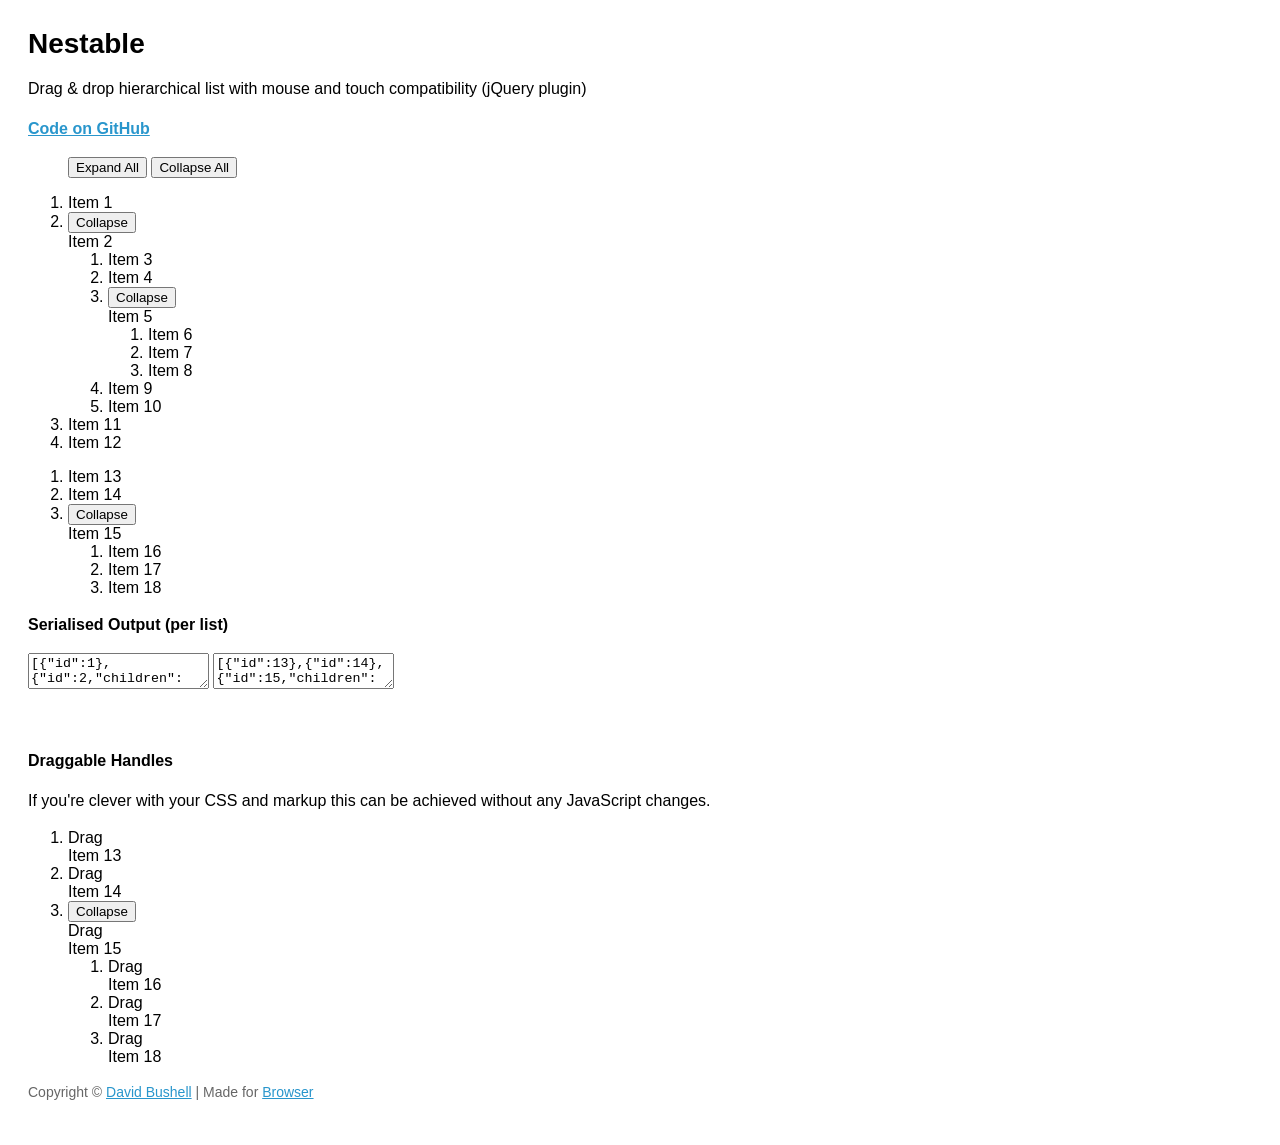
<file: app/assets/js/nestable/index.html>
<!DOCTYPE html>
<!--[if lt IE 7]> <html lang="en" class="lt-ie9 lt-ie8 lt-ie7"> <![endif]-->
<!--[if IE 7]>    <html lang="en" class="lt-ie9 lt-ie8"> <![endif]-->
<!--[if IE 8]>    <html lang="en" class="lt-ie9"> <![endif]-->
<!--[if IE 9]>    <html lang="en" class="ie9"> <![endif]-->
<!--[if gt IE 9]><!--> <html lang="en"> <!--<![endif]-->
<head>
    <meta charset="utf-8">
    <meta name="viewport" content="width=device-width, initial-scale=1, minimum-scale=1">
    <title>Nestable</title>
    <style type="text/css">

.cf:after { visibility: hidden; display: block; font-size: 0; content: " "; clear: both; height: 0; }
* html .cf { zoom: 1; }
*:first-child+html .cf { zoom: 1; }

html { margin: 0; padding: 0; }
body { font-size: 100%; margin: 0; padding: 1.75em; font-family: 'Helvetica Neue', Arial, sans-serif; }

h1 { font-size: 1.75em; margin: 0 0 0.6em 0; }

a { color: #2996cc; }
a:hover { text-decoration: none; }

p { line-height: 1.5em; }
.small { color: #666; font-size: 0.875em; }
.large { font-size: 1.25em; }



    </style>
</head>
<body>

    <h1>Nestable</h1>

    <p>Drag &amp; drop hierarchical list with mouse and touch compatibility (jQuery plugin)</p>

    <p><strong><a href="https://github.com/dbushell/Nestable">Code on GitHub</a></strong></p>

    <menu id="nestable-menu">
        <button type="button" data-action="expand-all">Expand All</button>
        <button type="button" data-action="collapse-all">Collapse All</button>
    </menu>

    <div class="cf nestable-lists">

        <div class="dd" id="nestable">
            <ol class="dd-list">
                <li class="dd-item" data-id="1">
                    <div class="dd-handle">Item 1</div>
                </li>
                <li class="dd-item" data-id="2">
                    <div class="dd-handle">Item 2</div>
                    <ol class="dd-list">
                        <li class="dd-item" data-id="3"><div class="dd-handle">Item 3</div></li>
                        <li class="dd-item" data-id="4"><div class="dd-handle">Item 4</div></li>
                        <li class="dd-item" data-id="5">
                            <div class="dd-handle">Item 5</div>
                            <ol class="dd-list">
                                <li class="dd-item" data-id="6"><div class="dd-handle">Item 6</div></li>
                                <li class="dd-item" data-id="7"><div class="dd-handle">Item 7</div></li>
                                <li class="dd-item" data-id="8"><div class="dd-handle">Item 8</div></li>
                            </ol>
                        </li>
                        <li class="dd-item" data-id="9"><div class="dd-handle">Item 9</div></li>
                        <li class="dd-item" data-id="10"><div class="dd-handle">Item 10</div></li>
                    </ol>
                </li>
                <li class="dd-item" data-id="11">
                    <div class="dd-handle">Item 11</div>
                </li>
                <li class="dd-item" data-id="12">
                    <div class="dd-handle">Item 12</div>
                </li>
            </ol>
        </div>

        <div class="dd" id="nestable2">
            <ol class="dd-list">
                <li class="dd-item" data-id="13">
                    <div class="dd-handle">Item 13</div>
                </li>
                <li class="dd-item" data-id="14">
                    <div class="dd-handle">Item 14</div>
                </li>
                <li class="dd-item" data-id="15">
                    <div class="dd-handle">Item 15</div>
                    <ol class="dd-list">
                        <li class="dd-item" data-id="16"><div class="dd-handle">Item 16</div></li>
                        <li class="dd-item" data-id="17"><div class="dd-handle">Item 17</div></li>
                        <li class="dd-item" data-id="18"><div class="dd-handle">Item 18</div></li>
                    </ol>
                </li>
            </ol>
        </div>

    </div>

    <p><strong>Serialised Output (per list)</strong></p>

    <textarea id="nestable-output"></textarea>
    <textarea id="nestable2-output"></textarea>

    <p>&nbsp;</p>

    <div class="cf nestable-lists">

    <p><strong>Draggable Handles</strong></p>

    <p>If you're clever with your CSS and markup this can be achieved without any JavaScript changes.</p>

        <div class="dd" id="nestable3">
            <ol class="dd-list">
                <li class="dd-item dd3-item" data-id="13">
                    <div class="dd-handle dd3-handle">Drag</div><div class="dd3-content">Item 13</div>
                </li>
                <li class="dd-item dd3-item" data-id="14">
                    <div class="dd-handle dd3-handle">Drag</div><div class="dd3-content">Item 14</div>
                </li>
                <li class="dd-item dd3-item" data-id="15">
                    <div class="dd-handle dd3-handle">Drag</div><div class="dd3-content">Item 15</div>
                    <ol class="dd-list">
                        <li class="dd-item dd3-item" data-id="16">
                            <div class="dd-handle dd3-handle">Drag</div><div class="dd3-content">Item 16</div>
                        </li>
                        <li class="dd-item dd3-item" data-id="17">
                            <div class="dd-handle dd3-handle">Drag</div><div class="dd3-content">Item 17</div>
                        </li>
                        <li class="dd-item dd3-item" data-id="18">
                            <div class="dd-handle dd3-handle">Drag</div><div class="dd3-content">Item 18</div>
                        </li>
                    </ol>
                </li>
            </ol>
        </div>

    </div>

    <p class="small">Copyright &copy; <a href="http://dbushell.com/">David Bushell</a> | Made for <a href="http://www.browserlondon.com/">Browser</a></p>

<script src="http://ajax.googleapis.com/ajax/libs/jquery/1.7.2/jquery.min.js"></script>
<script src="jquery.nestable.js"></script>
<script>

$(document).ready(function()
{

    var updateOutput = function(e)
    {
        var list   = e.length ? e : $(e.target),
            output = list.data('output');
        if (window.JSON) {
            output.val(window.JSON.stringify(list.nestable('serialize')));//, null, 2));
        } else {
            output.val('JSON browser support required for this demo.');
        }
    };

    // activate Nestable for list 1
    $('#nestable').nestable({
        group: 1
    })
    .on('change', updateOutput);
    
    // activate Nestable for list 2
    $('#nestable2').nestable({
        group: 1
    })
    .on('change', updateOutput);

    // output initial serialised data
    updateOutput($('#nestable').data('output', $('#nestable-output')));
    updateOutput($('#nestable2').data('output', $('#nestable2-output')));

    $('#nestable-menu').on('click', function(e)
    {
        var target = $(e.target),
            action = target.data('action');
        if (action === 'expand-all') {
            $('.dd').nestable('expandAll');
        }
        if (action === 'collapse-all') {
            $('.dd').nestable('collapseAll');
        }
    });

    $('#nestable3').nestable();

});
</script>
</body>
</html>
</file>
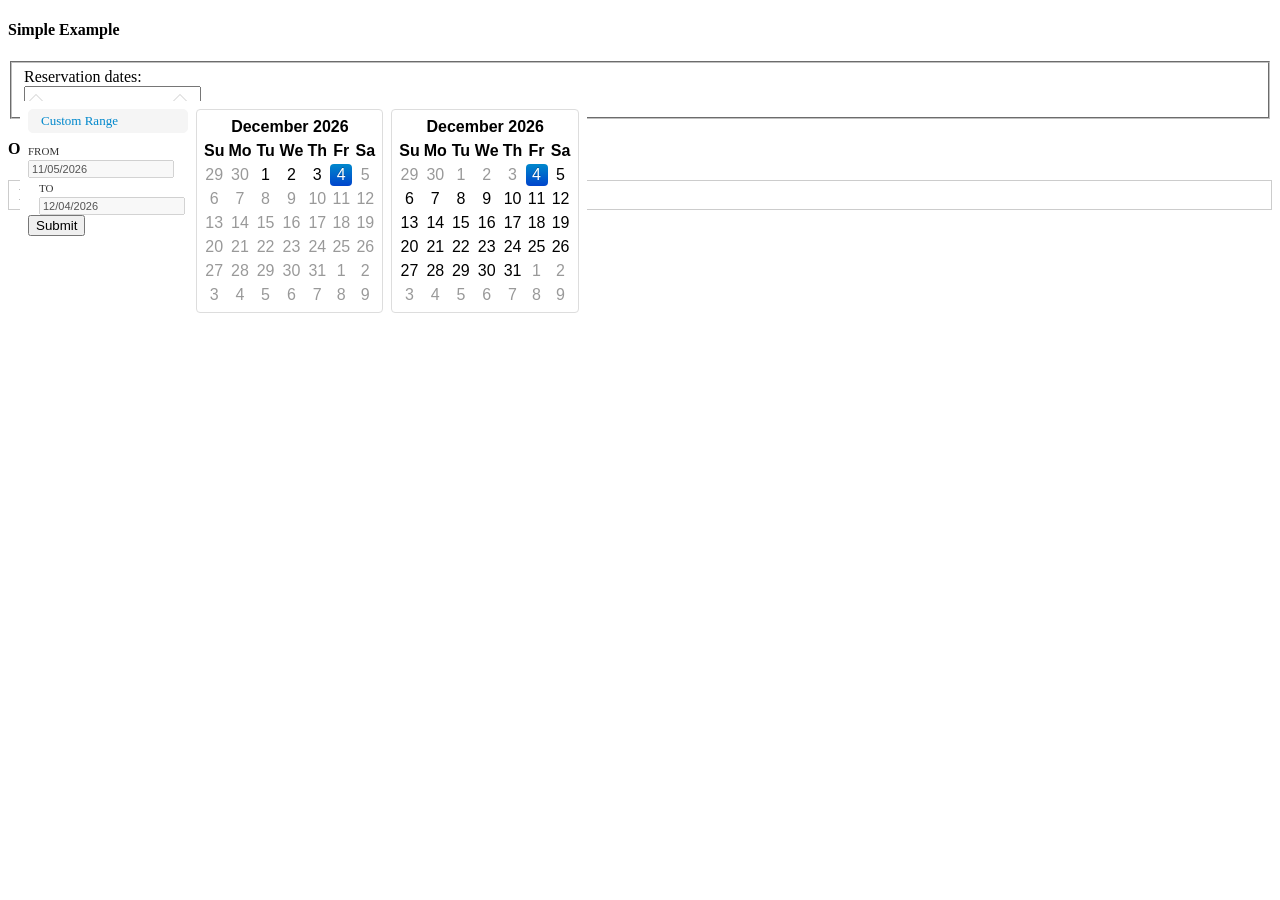
<file: app/assets/js/bootstrap-daterangepicker/examples.html>
<!DOCTYPE html>
<html dir="ltr" lang="en-US">
   <head>
      <meta charset="UTF-8" />
      <title>A date range picker for Twitter Bootstrap</title>
      <link rel="stylesheet" type="text/css" media="all" href="http://twitter.github.com/bootstrap/assets/css/bootstrap.css" />
      <link rel="stylesheet" type="text/css" media="all" href="daterangepicker.css" />
      <script type="text/javascript" src="https://ajax.googleapis.com/ajax/libs/jquery/1.8.1/jquery.min.js"></script>
      <script type="text/javascript" src="date.js"></script>
      <script type="text/javascript" src="daterangepicker.js"></script>
   </head>
   <body>

      <div class="container">
         <div class="span12">

            <h4>Simple Example</h4>
            <div class="well">

               <form class="form-horizontal">
                 <fieldset>
                  <div class="control-group">
                    <label class="control-label" for="reservation">Reservation dates:</label>
                    <div class="controls">
                     <div class="input-prepend">
                       <span class="add-on"><i class="icon-calendar"></i></span><input type="text" name="reservation" id="reservation" />
                     </div>
                    </div>
                  </div>
                 </fieldset>
               </form>

               <script type="text/javascript">
               $(document).ready(function() {
                  $('#reservation').daterangepicker();
               });
               </script>

            </div>

            <h4>Options Usage Example</h4>

            <div class="well">

               <div id="reportrange" class="pull-right" style="background: #fff; cursor: pointer; padding: 5px 10px; border: 1px solid #ccc">
                  <i class="icon-calendar icon-large"></i>
                  <span></span> <b class="caret" style="margin-top: 8px"></b>
               </div>

               <script type="text/javascript">
               $(document).ready(function() {
                  $('#reportrange').daterangepicker(
                     {
                        ranges: {
                           'Today': ['today', 'today'],
                           'Yesterday': ['yesterday', 'yesterday'],
                           'Last 7 Days': [Date.today().add({ days: -6 }), 'today'],
                           'Last 30 Days': [Date.today().add({ days: -29 }), 'today'],
                           'This Month': [Date.today().moveToFirstDayOfMonth(), Date.today().moveToLastDayOfMonth()],
                           'Last Month': [Date.today().moveToFirstDayOfMonth().add({ months: -1 }), Date.today().moveToFirstDayOfMonth().add({ days: -1 })]
                        },
                        opens: 'left',
                        format: 'MM/dd/yyyy',
                        separator: ' to ',
                        startDate: Date.today().add({ days: -29 }),
                        endDate: Date.today(),
                        minDate: '01/01/2012',
                        maxDate: '12/31/2013',
                        locale: {
                            applyLabel: 'Submit',
                            fromLabel: 'From',
                            toLabel: 'To',
                            customRangeLabel: 'Custom Range',
                            daysOfWeek: ['Su', 'Mo', 'Tu', 'We', 'Th', 'Fr','Sa'],
                            monthNames: ['January', 'February', 'March', 'April', 'May', 'June', 'July', 'August', 'September', 'October', 'November', 'December'],
                            firstDay: 1
                        },
                        showWeekNumbers: true,
                        buttonClasses: ['btn-danger']
                     }, 
                     function(start, end) {
                        $('#reportrange span').html(start.toString('MMMM d, yyyy') + ' - ' + end.toString('MMMM d, yyyy'));
                     }
                  );

                  //Set the initial state of the picker label
                  $('#reportrange span').html(Date.today().add({ days: -29 }).toString('MMMM d, yyyy') + ' - ' + Date.today().toString('MMMM d, yyyy'));

               });
               </script>

            </div>

         </div>
      </div>

   </body>
</html>
</file>
<file: app/assets/js/bootstrap-daterangepicker/daterangepicker.css>
.daterangepicker.dropdown-menu {
  max-width: none;
}

.daterangepicker.opensleft .ranges, .daterangepicker.opensleft .calendar {
  float: left;
  margin: 4px;
}

.daterangepicker.opensright .ranges, .daterangepicker.opensright .calendar {
  float: right;
  margin: 4px;
}

.daterangepicker .ranges {
  width: 160px;
  text-align: left;
}

.daterangepicker .ranges .range_inputs>div {
  float: left;
}

.daterangepicker .ranges .range_inputs>div:nth-child(2) {
  padding-left: 11px;
}

.daterangepicker .calendar {
  display: none;
  max-width: 230px;
}

.daterangepicker .calendar th, .daterangepicker .calendar td {
  font-family: 'Helvetica Neue', Helvetica, Arial, sans-serif;
  white-space: nowrap;
  text-align: center;
}

.daterangepicker .ranges label {
  color: #333;
  font-size: 11px;
  margin-bottom: 2px;
  text-transform: uppercase;
  text-shadow: 1px 1px 0 #fff;
}

.daterangepicker .ranges input {
  font-size: 11px;
}

.daterangepicker .ranges ul {
  list-style: none;
  margin: 0;
  padding: 0;
}

.daterangepicker .ranges li {
  font-size: 13px;
  background: #f5f5f5;
  border: 1px solid #f5f5f5;
  color: #08c;
  padding: 3px 12px;
  margin-bottom: 8px;
  -webkit-border-radius: 5px;
  -moz-border-radius: 5px;
  border-radius: 5px;
  cursor: pointer;
}

.daterangepicker .ranges li.active, .daterangepicker .ranges li:hover {
  background: #08c;
  border: 1px solid #08c;
  color: #fff;
}

.daterangepicker .calendar {
  border: 1px solid #ddd;
  padding: 4px;
  border-radius: 4px;
  background: #fff;
}

.daterangepicker {
  position: absolute;
  background: #fff;
  top: 100px;
  left: 20px;
  padding: 4px;
  margin-top: 1px;
  -webkit-border-radius: 4px;
  -moz-border-radius: 4px;
  border-radius: 4px;
}

.daterangepicker.opensleft:before {
  position: absolute;
  top: -7px;
  right: 9px;
  display: inline-block;
  border-right: 7px solid transparent;
  border-bottom: 7px solid #ccc;
  border-left: 7px solid transparent;
  border-bottom-color: rgba(0, 0, 0, 0.2);
  content: '';
}

.daterangepicker.opensleft:after {
  position: absolute;
  top: -6px;
  right: 10px;
  display: inline-block;
  border-right: 6px solid transparent;
  border-bottom: 6px solid #fff;
  border-left: 6px solid transparent;
  content: '';
}

.daterangepicker.opensright:before {
  position: absolute;
  top: -7px;
  left: 9px;
  display: inline-block;
  border-right: 7px solid transparent;
  border-bottom: 7px solid #ccc;
  border-left: 7px solid transparent;
  border-bottom-color: rgba(0, 0, 0, 0.2);
  content: '';
}

.daterangepicker.opensright:after {
  position: absolute;
  top: -6px;
  left: 10px;
  display: inline-block;
  border-right: 6px solid transparent;
  border-bottom: 6px solid #fff;
  border-left: 6px solid transparent;
  content: '';
}

.daterangepicker table {
  width: 100%;
  margin: 0;
}

.daterangepicker td, .daterangepicker th {
  text-align: center;
  width: 20px;
  height: 20px;
  -webkit-border-radius: 4px;
  -moz-border-radius: 4px;
  border-radius: 4px;
  cursor: pointer;
  white-space: nowrap;
}

.daterangepicker td.off {
  color: #999;
}
.daterangepicker td.disabled {
  color: #999;
}

.daterangepicker td.available:hover, .daterangepicker th.available:hover {
  background: #eee;
}

.daterangepicker td.active, .daterangepicker td.active:hover {
  background-color: #006dcc;
  background-image: -moz-linear-gradient(top, #0088cc, #0044cc);
  background-image: -ms-linear-gradient(top, #0088cc, #0044cc);
  background-image: -webkit-gradient(linear, 0 0, 0 100%, from(#0088cc), to(#0044cc));
  background-image: -webkit-linear-gradient(top, #0088cc, #0044cc);
  background-image: -o-linear-gradient(top, #0088cc, #0044cc);
  background-image: linear-gradient(top, #0088cc, #0044cc);
  background-repeat: repeat-x;
  filter: progid:DXImageTransform.Microsoft.gradient(startColorstr='#0088cc', endColorstr='#0044cc', GradientType=0);
  border-color: #0044cc #0044cc #002a80;
  border-color: rgba(0, 0, 0, 0.1) rgba(0, 0, 0, 0.1) rgba(0, 0, 0, 0.25);
  filter: progid:DXImageTransform.Microsoft.gradient(enabled = false);
  color: #fff;
  text-shadow: 0 -1px 0 rgba(0, 0, 0, 0.25);
}

.daterangepicker td.week, .daterangepicker th.week {
    font-size: 80%;
    color: #ccc;
}
</file>
